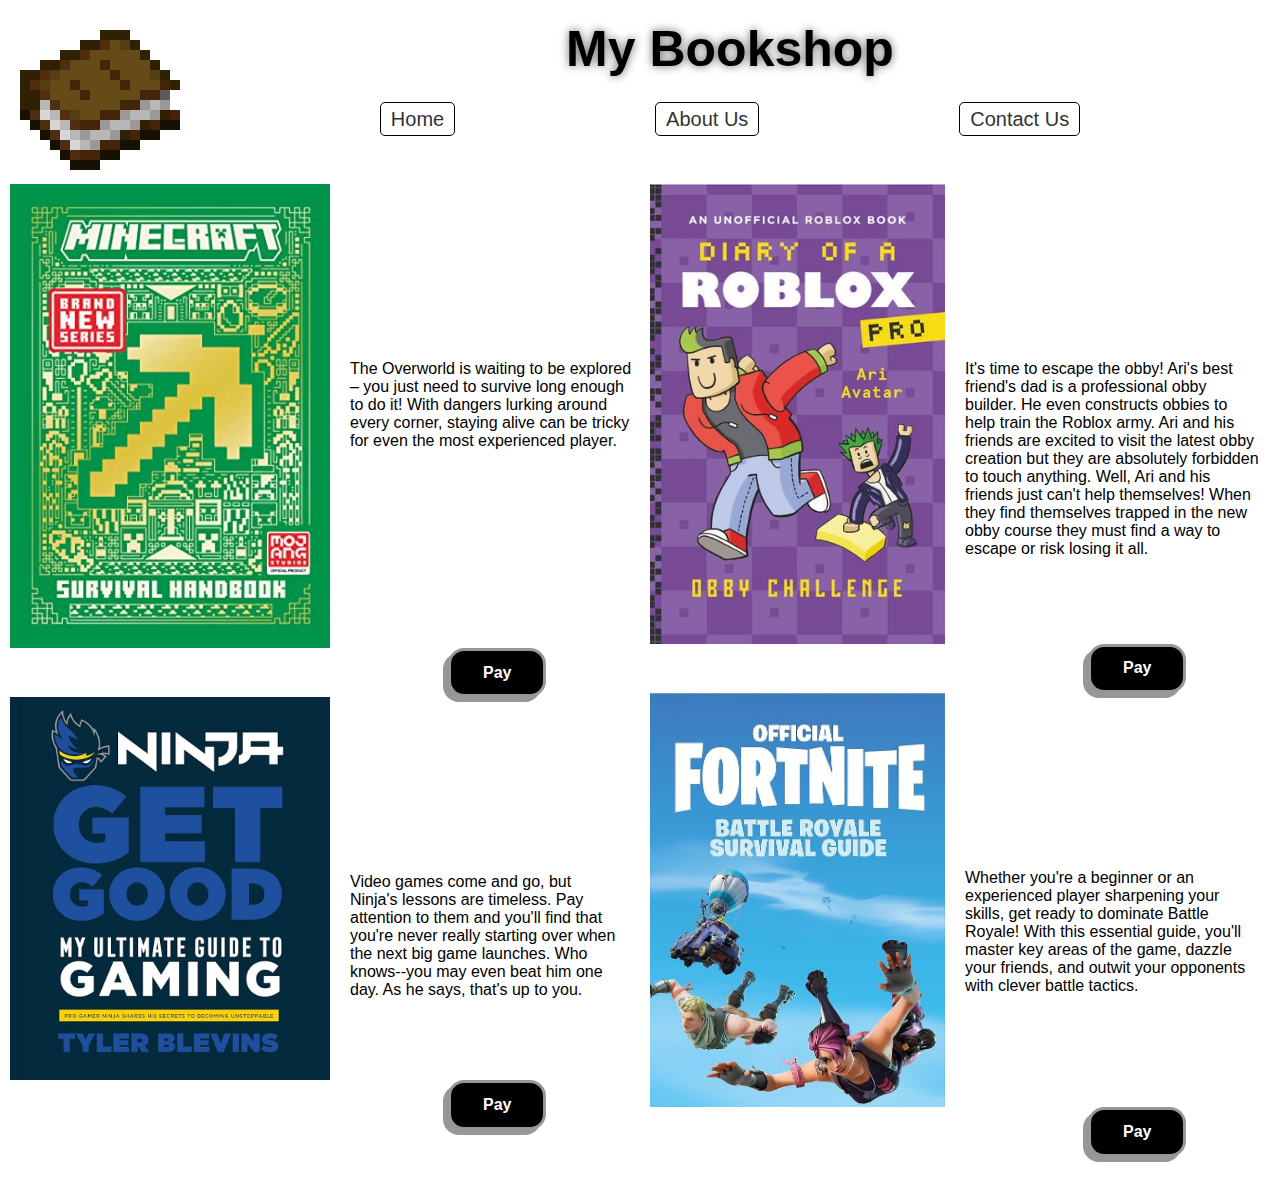
<file: Book Shop/root/index.html>
<!DOCTYPE html>
<html lang="en">
<head>
    <meta charset="UTF-8">
    <meta name="viewport" content="width=device-width, initial-scale=1.0">
    <title>MyBookshop</title>
    <link rel="stylesheet" href="css/style.css">
    
</head>
<body>
    <!-- Header to house the logo and navbar -->
    <header>
        <div class="logo">
          <img src="images/logo.jpg" alt="Logo">
        </div>
        <h1>My Bookshop</h1>
        
        <nav>
            <ul class="navigation">
              
              <li><a href="index.html">Home</a></li>
              <li><a href="">About Us</a></li>
              <li><a href="">Contact Us</a></li>
              
            </ul>
          </nav>
          <div class="burger-icon">
            <img src="images/burger.svg.png" alt="nav bar">
          </div>
      </header>
      <!-- Total container for the first and second column to house the books -->
    <div class="Maincontainer">
        <!-- column 1 -->
        <div class = "col1">
          <!-- book1 image and paragraph -->
          <div class="book1"> 
            <img src = "images/Book1.jpg" alt="Minecraft Survival guide" class="img1">

            <div class = "desc1">
              <p>The Overworld is waiting to be explored – you just need to survive long enough to do it! With dangers lurking around every corner, staying alive can be tricky for even the most experienced player. </p>
            </div>
            
          </div>
          <!-- Button to pay -->
          <div class="button1">
            <a href="pay.html">
              <button class="pay1">Pay</button>
            </a>
          </div>

          <div class = "book2">
            <img src = "images/Book2.jpg" alt = "Ninja Fortnite Guide" class = "img2">

            <div class = "desc2">
              <p>Video games come and go, but Ninja's lessons are timeless. Pay attention to them and you'll find that you're never really starting over when the next big game launches. Who knows--you may even beat him one day. As he says, that's up to you.</p>
            </div>
          </div>
          <div class="button1">
            <a href="pay.html">
              <button class="pay1">Pay</button>
            </a>
          </div>
        </div>

        <!-- column 2 -->
        <div class="col2">
          <div class = "book3">
            <img src = "images/Book3.jpg" alt = "Roblox Guide" class = "img3">

            <div class = "desc3">
              <p>It's time to escape the obby!

                Ari's best friend's dad is a professional obby builder. He even constructs obbies to help train the Roblox army.

               Ari and his friends are excited to visit the latest obby creation but they are absolutely forbidden to touch anything.

                Well, Ari and his friends just can't help themselves!

               When they find themselves trapped in the new obby course they must find a way to escape or risk losing it all.
              </p>
            </div>
          </div>
          <div class="button1">
            <a href="pay.html">
              <button class="pay1">Pay</button>
            </a>
          </div>

          <div class = "book4">
            <img src = "images/Book4.jpg" alt = "Fortnite Guide" class = "img4">

            <div class = "desc4">
              <p>Whether you're a beginner or an experienced player sharpening your skills, get ready to dominate Battle Royale! With this essential guide, you'll master key areas of the game, dazzle your friends, and outwit your opponents with clever battle tactics.</p>
            </div>
          </div>
          <div class="button1">
            <a href="pay.html">
              <button class="pay1">Pay</button>
            </a>
          </div>
        </div>
    
    </div>







     
      
      
      <!-- link to javascript file -->
      <script src="javascript/Navbar.js"></script>
</body>
</html>
</file>
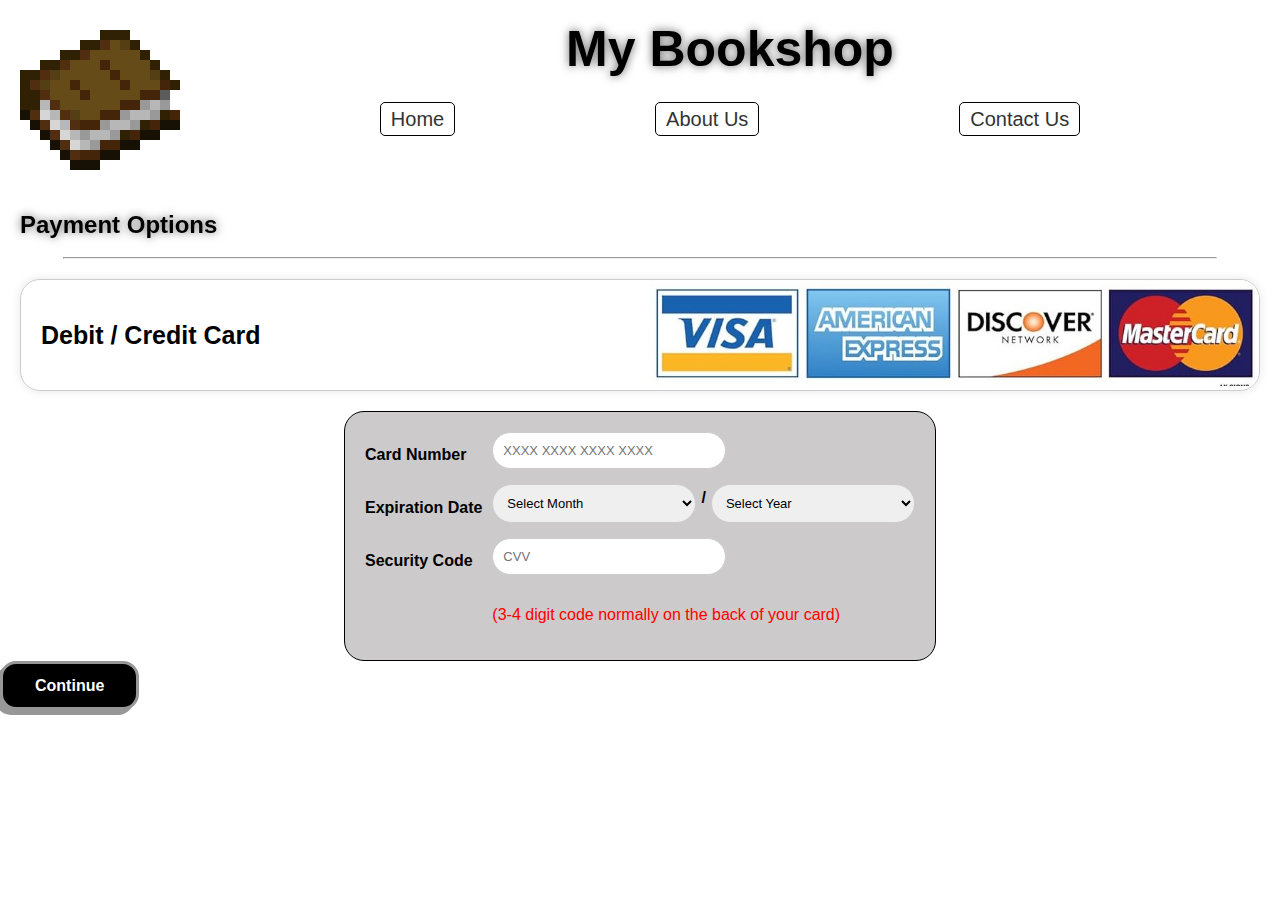
<file: Book Shop/root/pay.html>
<!DOCTYPE html>
<html lang="en">
<head>
    <meta charset="UTF-8">
    <meta name="viewport" content="width=device-width, initial-scale=1.0">
    <title>Pay</title>
    <link rel="stylesheet" href="css/style.css">
</head>
<body>
    <header>
        <div class="logo">
          <img src="images/logo.jpg" alt="Logo">
        </div>
        <h1>My Bookshop</h1>
        
        <nav>
            <ul class="navigation">
              
              <li><a href="index.html">Home</a></li>
              <li><a href="">About Us</a></li>
              <li><a href="">Contact Us</a></li>
              
            </ul>
          </nav>
          <div class="burger-icon">
            <img src="images/burger.svg.png" alt="nav bar">
          </div>
      </header>
      <h2 class="payment">
        Payment Options
      </h2>
      <hr style="width: 90%">
      
        <!-- column 1 -->
        <div class="cardcontainer">
            <div class="cardtext">
              <strong>Debit / Credit Card</strong>
            </div>
            <div class="cardimg">
                <img src="images/cards.jpg" alt="We accept, Visa, American Express, Discover Network & Mastercard" class="cards">
            </div>
          </div>
          <!-- This part is the creation of the form for the mastercard -->
          <form class="payment-form">          
            <label for="card-number">Card Number</label>
            <!-- input for mastercard 16 digit number, placeholder has been used with a max length set to 16 so user can not put less -->
            <input type="text" id="card_number" name="card-numberN" maxlength="16" placeholder="XXXX XXXX XXXX XXXX"></input>

            <label for="expiration-date">Expiration Date</label>
            <!-- drop down menu for all the months in a year -->
            <div style="display: flex;">
              <select type="text" id="expiration_month" name="expiration-monthN">
                <option disabled hidden selected>Select Month</option>
                <option value="1">1</option>
                <option value="2">2</option>
                <option value="3">3</option>
                <option value="4">4</option>
                <option value="5">5</option>
                <option value="6">6</option>
                <option value="7">7</option>
                <option value="8">8</option>
                <option value="9">9</option>
                <option value="10">10</option>
                <option value="11">11</option>
                <option value="12">12</option>
              </select>

              <label for="expiration_month" style="padding: 5px;"> / </label>

                <!-- drop down menu for all the years -->
                <select type="text" id="expiration_year" name="expiration-yearN" placeholder="YYYY"> 
                  <option disabled hidden selected>Select Year</option>
                  <option value="2024" >2024</option>
                  <option value="2025">2025</option>
                  <option value="2026">2026</option>
                  <option value="2027">2027</option>
                  <option value="2028">2028</option>
                  <option value="2029">2029</option>
                </select>             
            </div>

            <label for="security-code">Security Code</label>
            <input type="text" id="security_code" name="security-codeN" maxlength="4" placeholder="CVV">
            <p></p> 
            <p class="info">(3-4 digit code normally on the back of your card)</p>
            
            
              
            
            
          </form>
          <!-- submit button linking to javascript validate form -->
          <button  id="submit" onclick="validate()">Continue</button>
          
          
        
      
      
         

          




      <script src="javascript/Navbar.js"></script>
      <script src="javascript/CardValidation.js"></script>
      
</body>
</html>
</file>
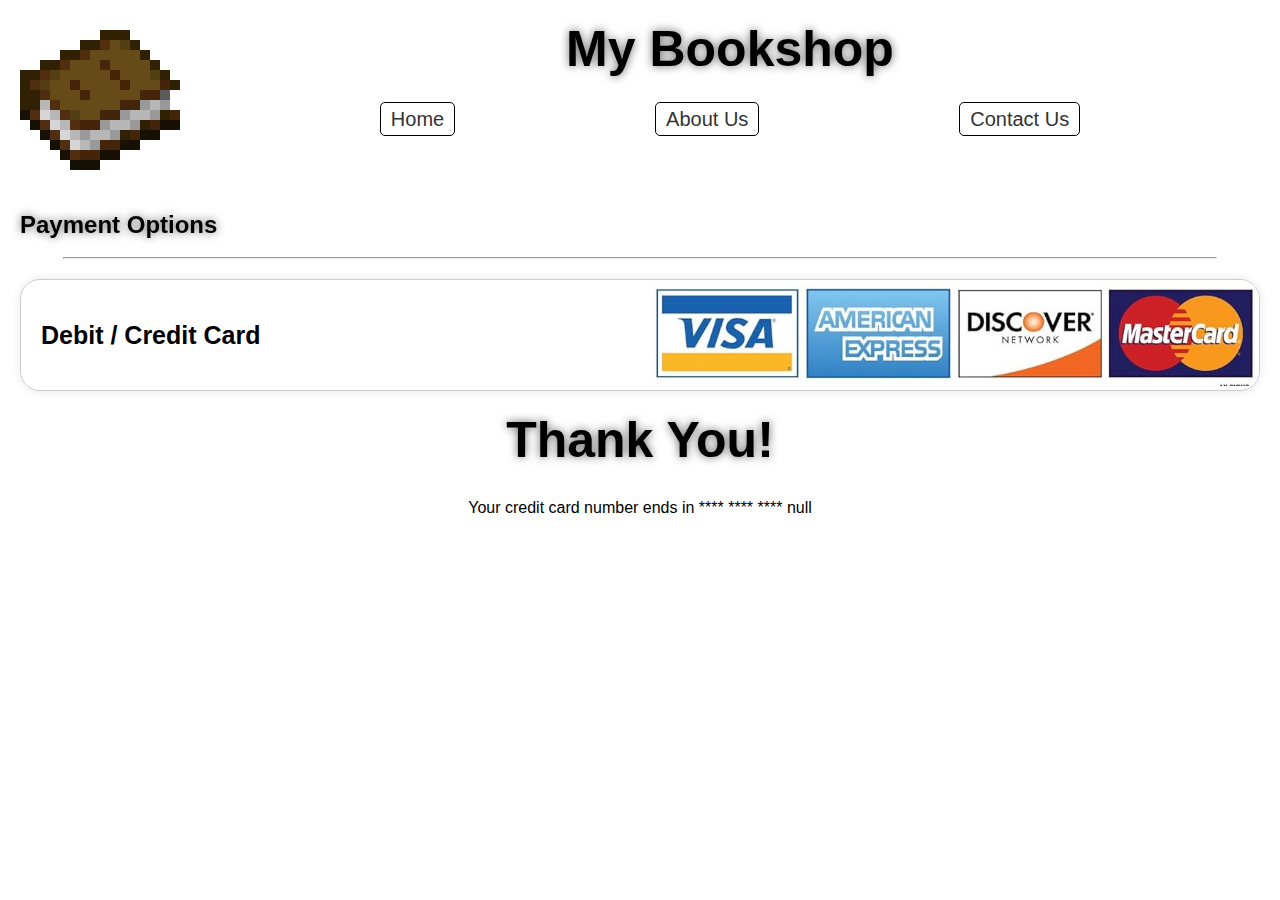
<file: Book Shop/root/success.html>
<!DOCTYPE html>
<html lang="en">
<head>
    <meta charset="UTF-8">
    <meta name="viewport" content="width=device-width, initial-scale=1.0">
    <title>Document</title>
    <link rel="stylesheet" href="css/style.css">
</head>
<body>
    <header>
        <div class="logo">
          <img src="images/logo.jpg" alt="Logo">
        </div>
        <h1>My Bookshop</h1>
        
        <nav>
            <ul class="navigation">
              
              <li><a href="index.html">Home</a></li>
              <li><a href="">About Us</a></li>
              <li><a href="">Contact Us</a></li>
              
            </ul>
          </nav>
          <div class="burger-icon">
            <img src="images/burger.svg.png" alt="nav bar">
          </div>
      </header>
      <h2 class="payment">
        Payment Options
      </h2>
      <hr style="width: 90%">
      
        <!-- column 1 -->
        <div class="cardcontainer">
            <div class="cardtext">
              <strong>Debit / Credit Card</strong>
            </div>
            <div class="cardimg">
                <img src="images/cards.jpg" alt="We accept, Visa, American Express, Discover Network & Mastercard" class="cards">
            </div>
          </div>
          <script src="javascript/CardValidation.js"></script>

          <!-- update this output placeholder -->
          <h1 class = "thankyou">Thank You!</h1>

          <p id="output">Placeholder</p>

          <div class = "num">
            <script>
               //get the URL parameters
               const urlParams = new URLSearchParams(window.location.search);
                //get the cardNumber parameter from the URL and decode it
                const encodedCardNumber = urlParams.get('cardNumber');
                const cardNumber = decodeURIComponent(encodedCardNumber);
                //update the paragraph with the masked card number
                const maskedCardNumber = "Your credit card number ends in **** **** **** " + cardNumber.slice(-4);
                document.getElementById("output").innerText = maskedCardNumber;
            </script>
          </div>
          
          



          <script src="javascript/Navbar.js"></script>
          
          
  </body>
</html>
</file>
<file: Book Shop/root/css/style.css>
body {
    width: 100%;
    margin: 0;
    font-family: Arial, sans-serif;
    
  }
  
  header {
    background-color: #ffffff;
    padding: 20px 0;
    text-align: center;
  }
  
  .logo {
    
    float: left;
    margin-left: 20px;
    
  }

  .burger-icon img {
    float: right;
    width: 50px; 
    height: auto; 
    cursor: pointer;
  }
  
  .dropdown-menu {
    display: none;
    background-color: #000;
    color: #fff;
    padding: 10px;
    position: absolute;
    top: 100%;
    left: 0;
    width: 100%;
  }
  
  .dropdown-menu.active {
    display: block;
  }

  .burger-icon {
    display: none; 
  }
  
  h1 {
    font-size: 50px;
    color: #000000;
    text-decoration: none;
    font-weight: 700;
    filter: drop-shadow(0 0 5px #646464);
    margin: 0;
    margin-bottom: 30px;
    
  }
  
  .navigation {
    font-size: 20px;
    list-style-type: none;
    margin: 0;
    padding: 0;
    display: flex;
    justify-content: space-evenly;
  }
  
  .navigation li {
    display: inline;
  }
  
  .navigation a {
    text-decoration: none;
    color: #333;
    padding: 5px 10px;
    border: 1px solid #000000;
    border-radius: 5px;
  }
  
  .navigation a:hover {
    background-color: #333;
    color: #fff;
  }




.Maincontainer{
  width: 100vw;
  height: 600px;
  display: flex;
  flex-direction: row;

}
.Maincontainer .col1{
  background-color: rgb(255, 255, 255);
  height: 1000px;
  flex: 1;
  
  
}

.Maincontainer .col2{
  background-color: rgb(255, 255, 255);
  height: 1000px;
  flex: 1;
}

.Maincontainer .col1 .book1{

  display: flex;
  flex-direction: row;
}

.Maincontainer .col1 .book1 .img1{
  flex: 1;
  padding-left: 10px;
  width: 50%;
}

.Maincontainer .col1 .book1 .desc1{
  flex: 1;
  padding-left: 20px;
  padding-top: 25%;
}

.button1{
  padding-left: 70%;
  
}
.button1 .pay1{
  font-size: 1rem;
  padding: 0.8em 2em;
  background-color: #000;
  border: 3px solid rgb(151, 151, 151);
  border-radius: 1em;
  color: #fff;
  font-weight: bolder;
  transition: cubic-bezier(0.68, -0.55, 0.265, 1.55) 0.4s;
  box-shadow: -5px 5px 0px 0px rgb(151, 151, 151);
}

.button1 .pay1:hover {
  transform: translate(5px, -5px);
}

.Maincontainer .col1 .book2{

  display: flex;
  flex-direction: row;
}

.Maincontainer .col1 .book2 .img2{
  flex: 1;
  padding-left: 10px;
  width: 50%;
  
}

.Maincontainer .col1 .book2 .desc2{
  flex: 1;
  padding-left: 20px;
  padding-top: 25%;
  padding-right: 20px;
}


.Maincontainer .col2 .book3{

  display: flex;
  flex-direction: row;
}

.Maincontainer .col2 .book3 .img3{
  flex: 1;
  padding-left: 10px;
  width: 45%;
  
}

.Maincontainer .col2 .book3 .desc3{
  flex: 1;
  padding-left: 20px;
  padding-top: 25%;
  padding-right: 20px;
}


.Maincontainer .col2 .book4{

  display: flex;
  flex-direction: row;
}

.Maincontainer .col2 .book4 .img4{
  flex: 1;
  padding-left: 10px;
  width: 5%;
  height: 50%;
  
}

.Maincontainer .col2 .book4 .desc4{
  flex: 1;
  padding-left: 20px;
  padding-top: 25%;
  padding-right: 20px;
}

/* Page 2 */

h2.payment{
  
    color: #000000;
    text-decoration: none;
    font-weight: 700;
    filter: drop-shadow(0 0 5px #646464);
    padding-left: 20px;
    margin: 0;
    margin-top: 60px;
    padding-bottom: 10px;
}



.cardcontainer {
  display: flex;
  align-items: center;
  border: 1px solid #ccc;
  border-radius: 20px;
  overflow: hidden;
  margin: 20px;
  box-shadow: 0 0 10px rgba(0, 0, 0, 0.1);
}

.cardtext {
  flex: 1;
  
  padding-left: 20px;
}

.cardtext strong {
  font-size: 25px;
  line-height: 1.6;
  margin: 0;
}

.cardimg {
  flex: 1;
  
}

.cardimg img {
  max-width: 100%;
  height: auto;
}

.payment-form {
  display: grid;
  grid-template-columns: max-content 1fr;
  grid-column-gap: 10px;
  align-items: center;
  width: 550px;
  margin: 0 auto;
  padding: 20px;
  border: 1px solid #000000;
  border-radius: 5px;
  background-color: #cccaca;
  border-radius: 20px;;
}

.payment-form label {
  margin-bottom: 5px;
  font-weight: bold;
}


.payment-form input {
  font-size: 13px;
  width: 50%;
  padding: 10px;
  border: 1px solid #ccc;
  border-radius: 20px;
  margin-bottom: 15px;
}

.payment-form select {
  font-size: 13px;
  width: 50%;
  padding: 10px;
  border: 1px solid #ccc;
  border-radius: 20px;
  margin-bottom: 15px;
}

.payment-form .info{
  color: rgb(255, 0, 0);
}

#submit {
  font-size: 1rem;
  padding: 0.8em 2em;
  background-color: #000;
  border: 3px solid rgb(151, 151, 151);
  border-radius: 1em;
  color: #fff;
  font-weight: bolder;
  transition: cubic-bezier(0.68, -0.55, 0.265, 1.55) 0.4s;
  box-shadow: -5px 5px 0px 0px rgb(151, 151, 151);
  cursor: pointer;
}

#submit:hover {
  transform: translate(5px, -5px);
}

.thankyou{
  display: flex;
  align-items: center;
  justify-content: center;
  
}
#output{
  display: flex;
  align-items: center;
  justify-content: center;
}



/* all */

  @media (max-width: 650px) {
    .Maincontainer{
      width: 100%;
      height: 600px;
      display: flex;
      flex-direction: column;
    }

    .flexbox {
      width: calc(100% - 20px);
    }
    
    .navigation{
      width: calc(100% - 20px); 
    }
  }

  @media only screen and (max-width: 650px) {
    .navigation {
      display: none; /* hide navigation by default on small screens */
      flex-direction: column;
      align-items: center;
    }
  
    .burger-icon {
      padding-top: 15%;
      display: block; /* show burger icon on small screens */
      cursor: pointer;
      position: absolute;
      top: 15px;
      right: 15px;
    }
  
    .navigation.active {
      display: flex; /* show navigation when active */
    }
  
    .navigation li {
      margin: 10px 0;
    }
  }
</file>
